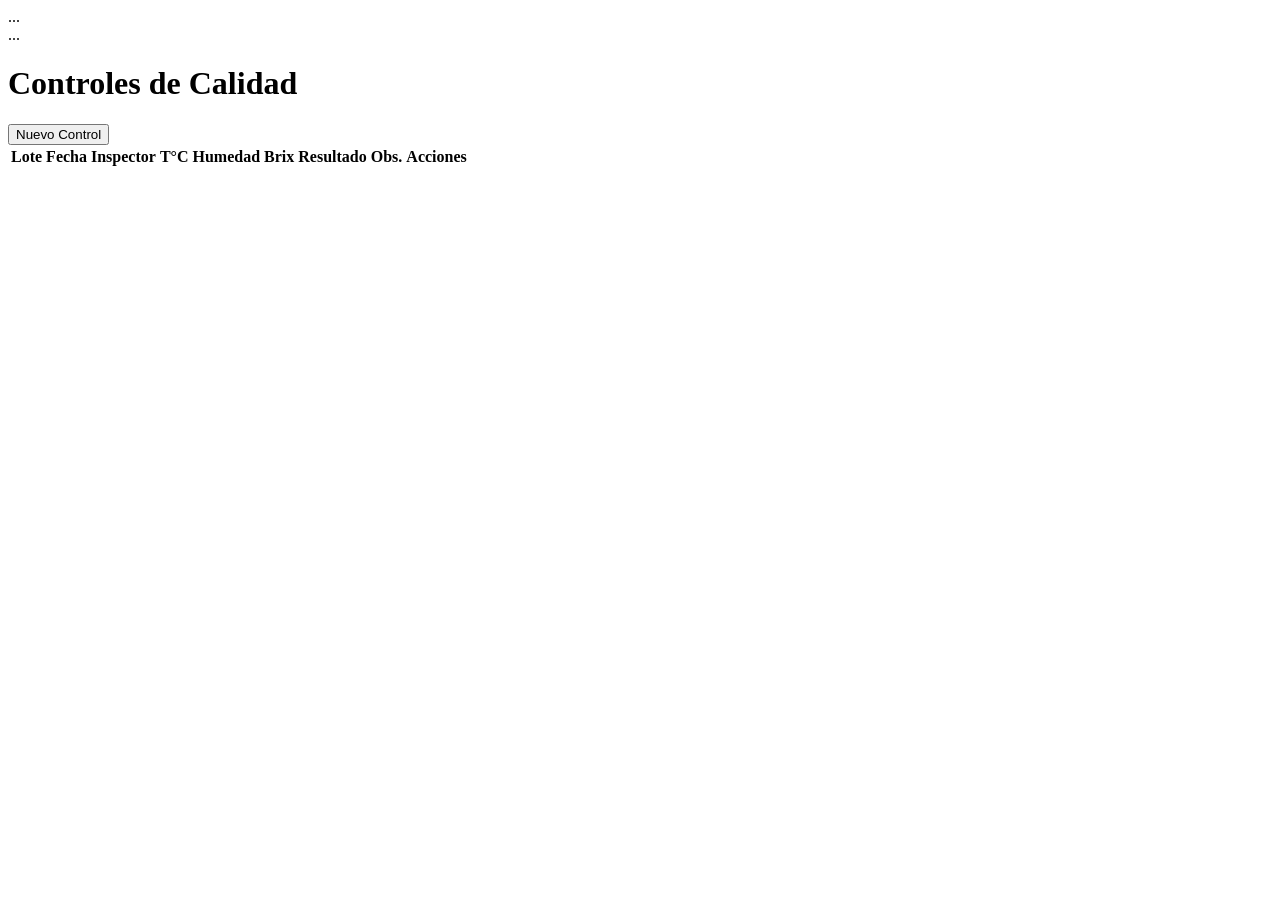
<file: calidad.html>
<!DOCTYPE html>
<html lang="es">
<head>...</head>
<body>
  <header>...</header>
  <main>
    <h1 class="page-title">Controles de Calidad</h1>
    <button class="btn" id="btnNuevo">Nuevo Control</button>
    <div class="table-responsive">
      <table id="tablaCalidad">
        <thead><tr><th>Lote</th><th>Fecha</th><th>Inspector</th><th>T°C</th><th>Humedad</th><th>Brix</th><th>Resultado</th><th>Obs.</th><th>Acciones</th></tr></thead>
        <tbody></tbody>
      </table>
    </div>

    <!-- Modal -->
    <div id="formModal" style="display:none;">
      <div class="form-container">
        <h3 id="modalTitle">Nuevo Control de Calidad</h3>
        <form id="calidadForm">
          <input type="hidden" id="controlId">
          <div class="form-group">
            <label>Lote *</label>
            <select id="lote_id" required></select>
          </div>
          <div class="form-group">
            <label>Fecha control</label>
            <input type="datetime-local" id="fecha_control" required>
          </div>
          <div class="form-group">
            <label>Temperatura (°C)</label>
            <input type="number" id="temperatura" step="0.1">
          </div>
          <div class="form-group">
            <label>Humedad (%)</label>
            <input type="number" id="humedad" step="0.1">
          </div>
          <div class="form-group">
            <label>Brix</label>
            <input type="number" id="brix" step="0.1">
          </div>
          <div class="form-group">
            <label>Defectos visuales</label>
            <textarea id="defectos_visuales" rows="2"></textarea>
          </div>
          <div class="form-group">
            <label>Resultado *</label>
            <select id="resultado" required>
              <option value="aprobado">Aprobado</option>
              <option value="rechazado">Rechazado</option>
              <option value="cuarentena">Cuarentena</option>
            </select>
          </div>
          <div class="form-group">
            <label>Observaciones</label>
            <textarea id="observaciones" rows="2"></textarea>
          </div>
          <div class="form-actions">
            <button type="submit" class="btn">Guardar</button>
            <button type="button" class="btn btn-secondary" onclick="cerrarModal()">Cancelar</button>
          </div>
        </form>
      </div>
    </div>
  </main>

  <script>
    let lotes;

    async function cargarControles() {
      const { data, error } = await supabaseClient
        .from('controles_calidad')
        .select(`
          *,
          lote:lote_id (numero_lote)
        `)
        .order('fecha_control', { ascending: false });
      if (error) throw error;
      const tbody = document.querySelector('#tablaCalidad tbody');
      tbody.innerHTML = data.map(c => `
        <tr>
          <td>${c.lote?.numero_lote}</td>
          <td>${new Date(c.fecha_control).toLocaleString()}</td>
          <td>${c.inspector_id ? c.inspector_id.slice(0,8) : '-'}</td>
          <td>${c.temperatura ?? '-'}</td>
          <td>${c.humedad ?? '-'}</td>
          <td>${c.brix ?? '-'}</td>
          <td>${c.resultado}</td>
          <td>${c.observaciones || ''}</td>
          <td>
            <button onclick="editarControl('${c.id}')">✏️</button>
            <button onclick="eliminarControl('${c.id}')">🗑️</button>
          </td>
        </tr>
      `).join('');
    }

    async function cargarSelectLotes() {
      lotes = await fetchAll('lotes', { select: 'id, numero_lote' });
      const select = document.getElementById('lote_id');
      select.innerHTML = '<option value="">Seleccione</option>' + lotes.map(l => `<option value="${l.id}">${l.numero_lote}</option>`);
    }

    window.editarControl = async (id) => {
      const c = await fetchById('controles_calidad', id);
      document.getElementById('controlId').value = c.id;
      document.getElementById('lote_id').value = c.lote_id;
      document.getElementById('fecha_control').value = c.fecha_control.slice(0,16);
      document.getElementById('temperatura').value = c.temperatura ?? '';
      document.getElementById('humedad').value = c.humedad ?? '';
      document.getElementById('brix').value = c.brix ?? '';
      document.getElementById('defectos_visuales').value = c.defectos_visuales || '';
      document.getElementById('resultado').value = c.resultado;
      document.getElementById('observaciones').value = c.observaciones || '';
      document.getElementById('modalTitle').textContent = 'Editar Control';
      document.getElementById('formModal').style.display = 'flex';
    };

    window.eliminarControl = async (id) => {
      if (confirm('¿Eliminar control de calidad?')) {
        await deleteRecord('controles_calidad', id);
        cargarControles();
      }
    };

    document.getElementById('btnNuevo').addEventListener('click', () => {
      document.getElementById('calidadForm').reset();
      document.getElementById('controlId').value = '';
      document.getElementById('modalTitle').textContent = 'Nuevo Control';
      document.getElementById('formModal').style.display = 'flex';
    });

    window.cerrarModal = () => document.getElementById('formModal').style.display = 'none';

    document.getElementById('calidadForm').addEventListener('submit', async (e) => {
      e.preventDefault();
      const session = await getSession();
      const formData = {
        lote_id: document.getElementById('lote_id').value,
        fecha_control: document.getElementById('fecha_control').value,
        inspector_id: session.user.id,
        temperatura: document.getElementById('temperatura').value ? parseFloat(document.getElementById('temperatura').value) : null,
        humedad: document.getElementById('humedad').value ? parseFloat(document.getElementById('humedad').value) : null,
        brix: document.getElementById('brix').value ? parseFloat(document.getElementById('brix').value) : null,
        defectos_visuales: document.getElementById('defectos_visuales').value || null,
        resultado: document.getElementById('resultado').value,
        observaciones: document.getElementById('observaciones').value || null
      };
      try {
        const id = document.getElementById('controlId').value;
        if (id) await updateRecord('controles_calidad', id, formData);
        else await insertRecord('controles_calidad', formData);
        cerrarModal();
        cargarControles();
      } catch (error) {
        alert('Error: ' + error.message);
      }
    });

    async function init() {
      const session = await getSession();
      if (!session) window.location.href = 'index.html';
      document.getElementById('userEmail').textContent = session.user.email;
      await cargarSelectLotes();
      cargarControles();
    }
    init();
  </script>
</body>
</html>
</file>
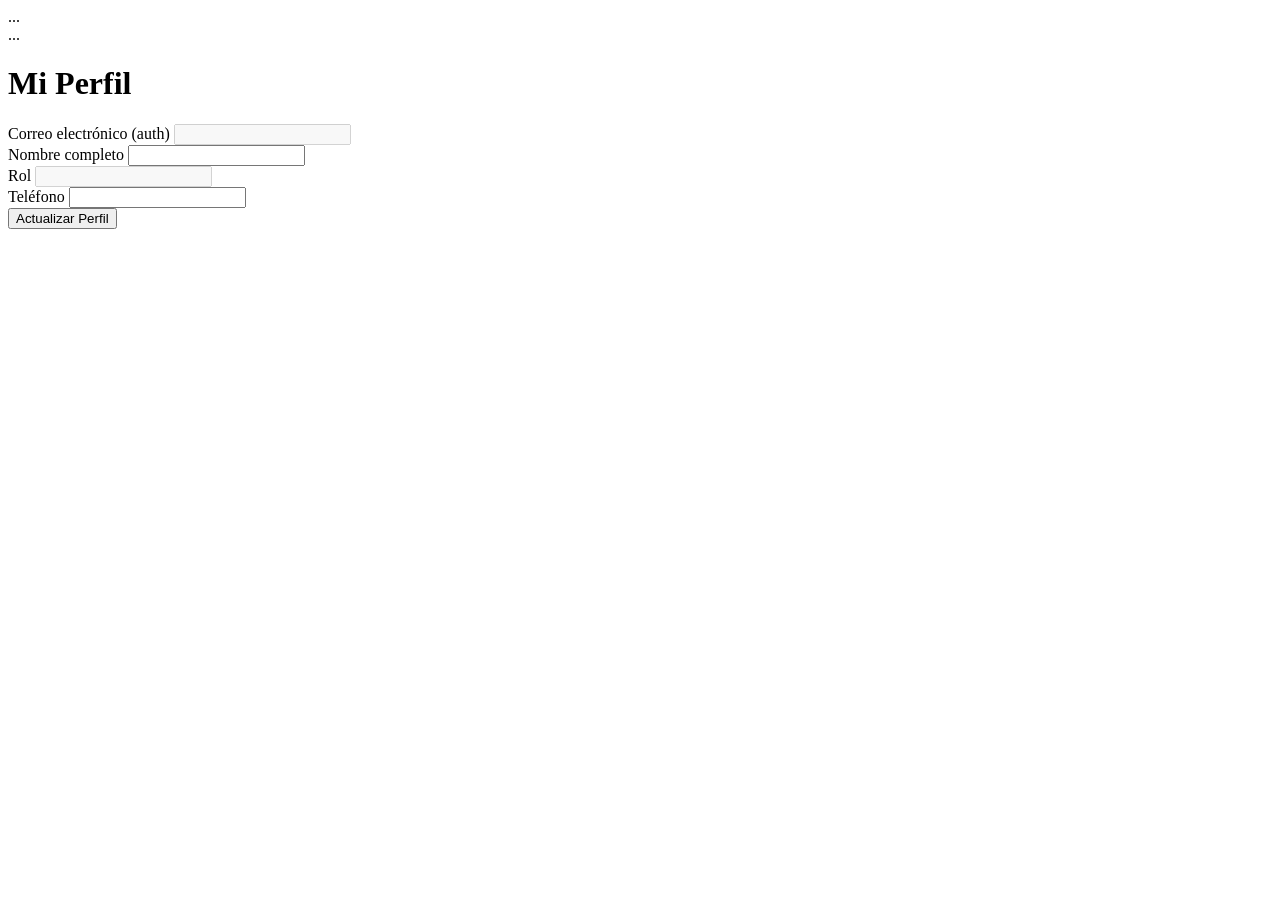
<file: perfil.html>
<!DOCTYPE html>
<html lang="es">
<head>...</head>
<body>
  <header>...</header>
  <main>
    <h1 class="page-title">Mi Perfil</h1>
    <div class="form-container" style="max-width:500px;">
      <form id="perfilForm">
        <div class="form-group">
          <label>Correo electrónico (auth)</label>
          <input type="email" id="email" readonly disabled>
        </div>
        <div class="form-group">
          <label>Nombre completo</label>
          <input type="text" id="nombre_completo">
        </div>
        <div class="form-group">
          <label>Rol</label>
          <input type="text" id="rol" readonly disabled>
        </div>
        <div class="form-group">
          <label>Teléfono</label>
          <input type="text" id="telefono">
        </div>
        <div class="form-actions">
          <button type="submit" class="btn">Actualizar Perfil</button>
        </div>
      </form>
    </div>
  </main>

  <script>
    async function cargarPerfil() {
      const session = await getSession();
      if (!session) return;
      document.getElementById('email').value = session.user.email;

      // Buscar perfil en perfiles_usuarios
      const { data, error } = await supabaseClient
        .from('perfiles_usuarios')
        .select('*')
        .eq('id', session.user.id)
        .single();

      if (error && error.code !== 'PGRST116') { // PGRST116 = no encontrado
        console.error(error);
      }
      if (data) {
        document.getElementById('nombre_completo').value = data.nombre_completo || '';
        document.getElementById('rol').value = data.rol || '';
        document.getElementById('telefono').value = data.telefono || '';
      } else {
        // Si no existe perfil, se creará al actualizar
        document.getElementById('rol').value = 'operario'; // valor por defecto
      }
    }

    document.getElementById('perfilForm').addEventListener('submit', async (e) => {
      e.preventDefault();
      const session = await getSession();
      const userId = session.user.id;
      const formData = {
        id: userId,
        nombre_completo: document.getElementById('nombre_completo').value || null,
        telefono: document.getElementById('telefono').value || null,
        // El rol no se actualiza desde este formulario (solo admin podría)
      };

      try {
        // Upsert: si existe, actualiza; si no, inserta
        const { error } = await supabaseClient
          .from('perfiles_usuarios')
          .upsert(formData, { onConflict: 'id' });
        if (error) throw error;
        alert('Perfil actualizado correctamente');
      } catch (error) {
        alert('Error: ' + error.message);
      }
    });

    async function init() {
      const session = await getSession();
      if (!session) window.location.href = 'index.html';
      document.getElementById('userEmail').textContent = session.user.email;
      cargarPerfil();
    }
    init();
  </script>
</body>
</html>
</file>
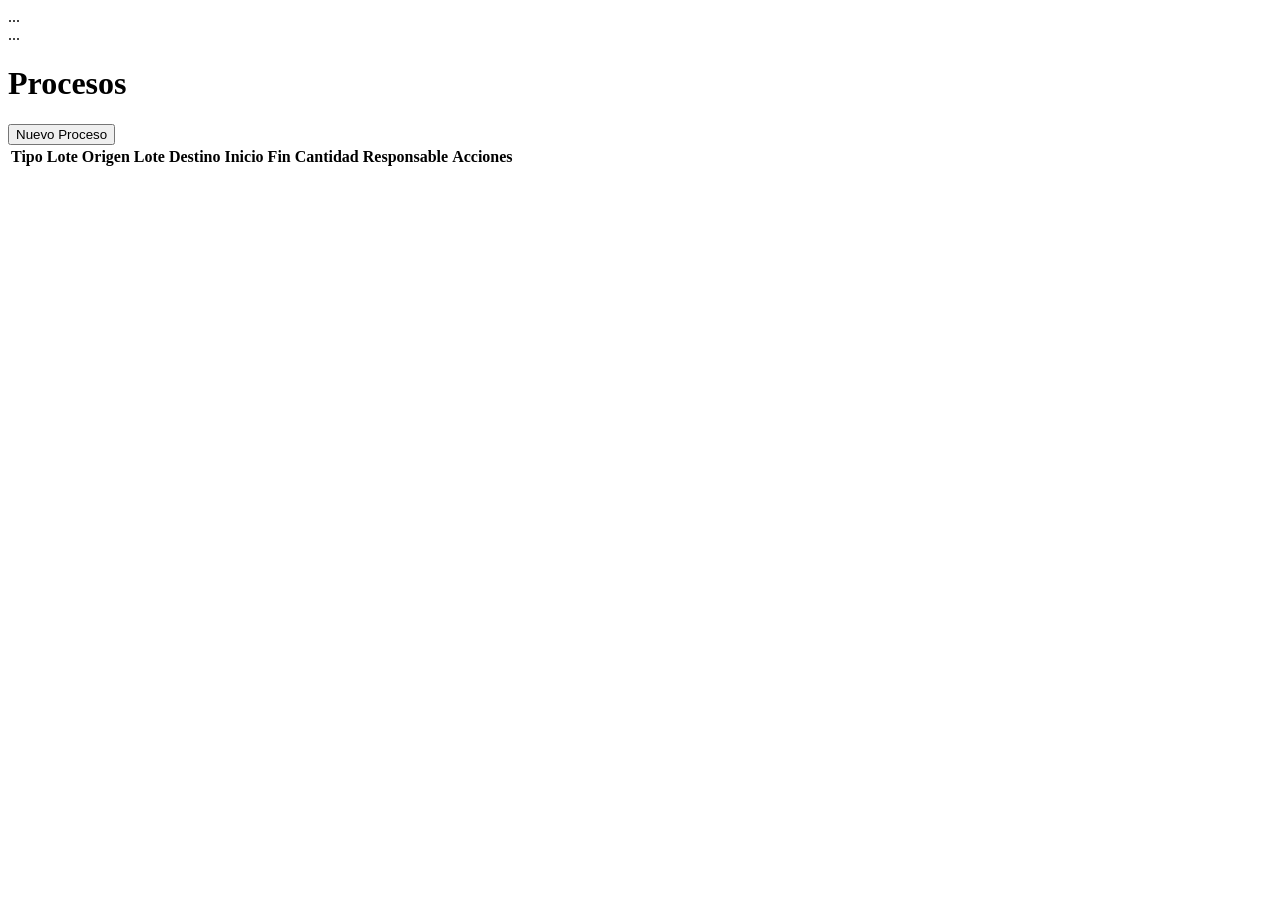
<file: procesos.html>
<!DOCTYPE html>
<html lang="es">
<head>...</head>
<body>
  <header>...</header>
  <main>
    <h1 class="page-title">Procesos</h1>
    <button class="btn" id="btnNuevo">Nuevo Proceso</button>
    <div class="table-responsive">
      <table id="tablaProcesos">
        <thead><tr><th>Tipo</th><th>Lote Origen</th><th>Lote Destino</th><th>Inicio</th><th>Fin</th><th>Cantidad</th><th>Responsable</th><th>Acciones</th></tr></thead>
        <tbody></tbody>
      </table>
    </div>

    <!-- Modal -->
    <div id="formModal" style="display:none;">
      <div class="form-container">
        <h3 id="modalTitle">Nuevo Proceso</h3>
        <form id="procesoForm">
          <input type="hidden" id="procesoId">
          <div class="form-group">
            <label>Tipo proceso *</label>
            <select id="tipo_proceso" required>
              <option value="selección">Selección</option>
              <option value="lavado">Lavado</option>
              <option value="cortado">Cortado</option>
              <option value="pulpeado">Pulpeado</option>
              <option value="congelado">Congelado</option>
              <option value="empacado">Empacado</option>
            </select>
          </div>
          <div class="form-group">
            <label>Lote origen *</label>
            <select id="lote_origen_id" required></select>
          </div>
          <div class="form-group">
            <label>Lote destino (opcional)</label>
            <select id="lote_destino_id"></select>
          </div>
          <div class="form-group">
            <label>Fecha inicio *</label>
            <input type="datetime-local" id="fecha_inicio" required>
          </div>
          <div class="form-group">
            <label>Fecha fin</label>
            <input type="datetime-local" id="fecha_fin">
          </div>
          <div class="form-group">
            <label>Cantidad procesada</label>
            <input type="number" id="cantidad_procesada" step="0.01">
          </div>
          <div class="form-actions">
            <button type="submit" class="btn">Guardar</button>
            <button type="button" class="btn btn-secondary" onclick="cerrarModal()">Cancelar</button>
          </div>
        </form>
      </div>
    </div>
  </main>

  <script>
    let lotes;

    async function cargarProcesos() {
      const { data, error } = await supabaseClient
        .from('procesos')
        .select(`
          *,
          origen:lote_origen_id (numero_lote),
          destino:lote_destino_id (numero_lote)
        `)
        .order('fecha_inicio', { ascending: false });
      if (error) throw error;
      const tbody = document.querySelector('#tablaProcesos tbody');
      tbody.innerHTML = data.map(p => `
        <tr>
          <td>${p.tipo_proceso}</td>
          <td>${p.origen?.numero_lote}</td>
          <td>${p.destino?.numero_lote || '-'}</td>
          <td>${new Date(p.fecha_inicio).toLocaleString()}</td>
          <td>${p.fecha_fin ? new Date(p.fecha_fin).toLocaleString() : '-'}</td>
          <td>${p.cantidad_procesada ?? '-'}</td>
          <td>${p.usuario_responsable_id ? p.usuario_responsable_id.slice(0,8) : '-'}</td>
          <td>
            <button onclick="editarProceso('${p.id}')">✏️</button>
            <button onclick="eliminarProceso('${p.id}')">🗑️</button>
          </td>
        </tr>
      `).join('');
    }

    async function cargarSelectLotes() {
      lotes = await fetchAll('lotes', { select: 'id, numero_lote' });
      const selectOrigen = document.getElementById('lote_origen_id');
      selectOrigen.innerHTML = '<option value="">Seleccione</option>' + lotes.map(l => `<option value="${l.id}">${l.numero_lote}</option>`);
      const selectDestino = document.getElementById('lote_destino_id');
      selectDestino.innerHTML = '<option value="">Ninguno</option>' + lotes.map(l => `<option value="${l.id}">${l.numero_lote}</option>`);
    }

    window.editarProceso = async (id) => {
      const p = await fetchById('procesos', id);
      document.getElementById('procesoId').value = p.id;
      document.getElementById('tipo_proceso').value = p.tipo_proceso;
      document.getElementById('lote_origen_id').value = p.lote_origen_id;
      document.getElementById('lote_destino_id').value = p.lote_destino_id || '';
      document.getElementById('fecha_inicio').value = p.fecha_inicio.slice(0,16);
      document.getElementById('fecha_fin').value = p.fecha_fin ? p.fecha_fin.slice(0,16) : '';
      document.getElementById('cantidad_procesada').value = p.cantidad_procesada || '';
      document.getElementById('modalTitle').textContent = 'Editar Proceso';
      document.getElementById('formModal').style.display = 'flex';
    };

    window.eliminarProceso = async (id) => {
      if (confirm('¿Eliminar proceso?')) {
        await deleteRecord('procesos', id);
        cargarProcesos();
      }
    };

    document.getElementById('btnNuevo').addEventListener('click', () => {
      document.getElementById('procesoForm').reset();
      document.getElementById('procesoId').value = '';
      document.getElementById('modalTitle').textContent = 'Nuevo Proceso';
      document.getElementById('formModal').style.display = 'flex';
    });

    window.cerrarModal = () => document.getElementById('formModal').style.display = 'none';

    document.getElementById('procesoForm').addEventListener('submit', async (e) => {
      e.preventDefault();
      const session = await getSession();
      const formData = {
        tipo_proceso: document.getElementById('tipo_proceso').value,
        lote_origen_id: document.getElementById('lote_origen_id').value,
        lote_destino_id: document.getElementById('lote_destino_id').value || null,
        fecha_inicio: document.getElementById('fecha_inicio').value,
        fecha_fin: document.getElementById('fecha_fin').value || null,
        cantidad_procesada: document.getElementById('cantidad_procesada').value ? parseFloat(document.getElementById('cantidad_procesada').value) : null,
        usuario_responsable_id: session.user.id
      };
      try {
        const id = document.getElementById('procesoId').value;
        if (id) await updateRecord('procesos', id, formData);
        else await insertRecord('procesos', formData);
        cerrarModal();
        cargarProcesos();
      } catch (error) {
        alert('Error: ' + error.message);
      }
    });

    async function init() {
      const session = await getSession();
      if (!session) window.location.href = 'index.html';
      document.getElementById('userEmail').textContent = session.user.email;
      await cargarSelectLotes();
      cargarProcesos();
    }
    init();
  </script>
</body>
</html>
</file>
